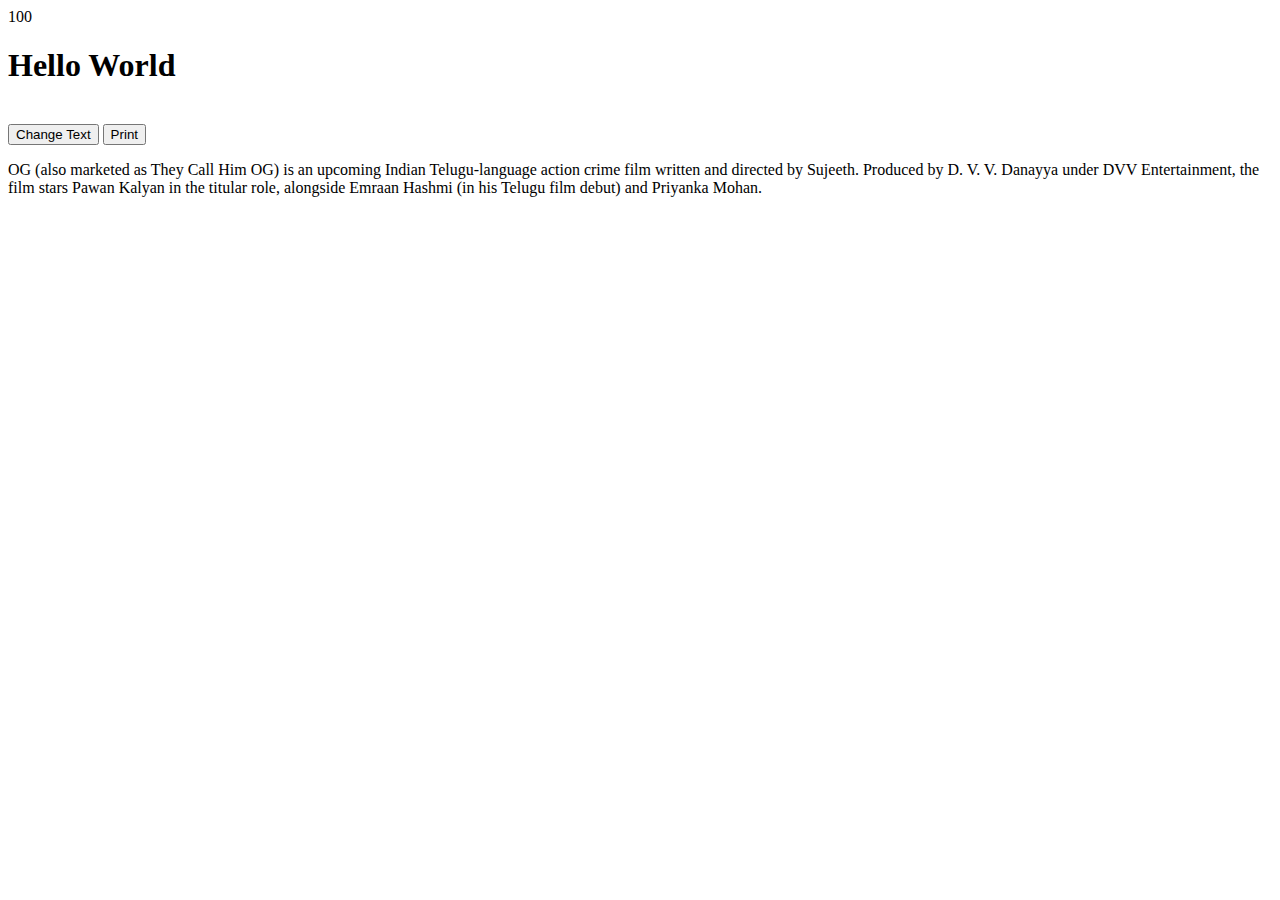
<file: index.html>
<!DOCTYPE html>
<html lang="en">
<head>
    <meta charset="UTF-8">
    <meta name="viewport" content="width=device-width, initial-scale=1.0">
    <title>Document</title>
    <!-- <script src="app.js"></script> -->
    <script src="function.js"></script>
    <script>
        function demo(){
            // this is to change the text
            document.getElementById("name").innerHTML ="Hello Hyderabad";
            // this is to change the background color
            document.body.style.backgroundColor="lightblue"
            // this is to change the text color
            document.body.style.color="red"
        }
    </script>
</head>
<body>
    <script>
        var b=4
        console.log(b)
    </script>
    <h1 id="name">Hello World</h1>
    <br>
    <button onclick="demo()">Change Text</button>
    <button onclick="print()">Print</button>
    <p>OG (also marketed as They Call Him OG) is an upcoming Indian Telugu-language action crime film written and directed by Sujeeth. Produced by D. V. V. Danayya under DVV Entertainment, the film stars Pawan Kalyan in the titular role, alongside Emraan Hashmi (in his Telugu film debut) and Priyanka Mohan.</p>
</body>
</html>
</file>
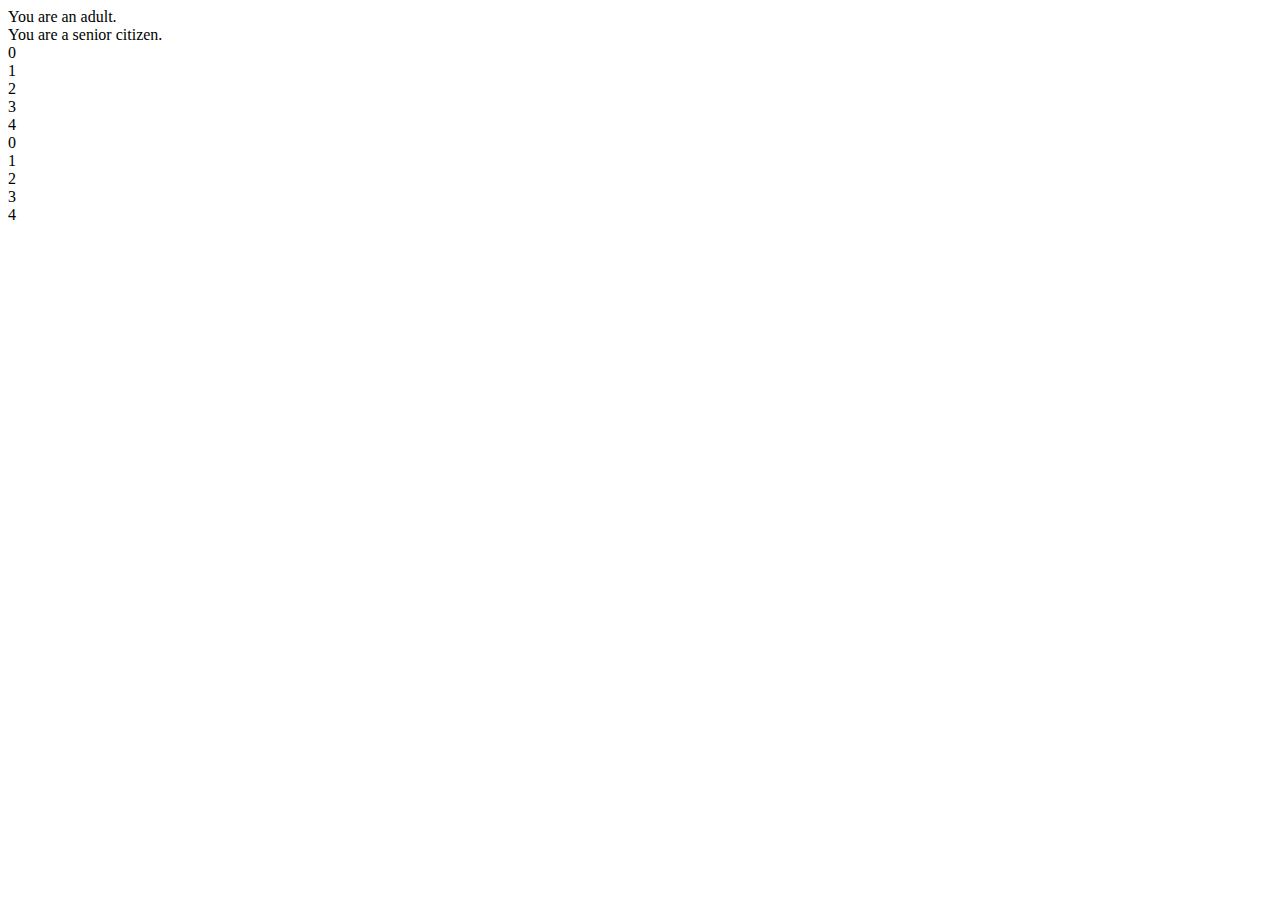
<file: condition.html>
<!DOCTYPE html>
<html lang="en">
<head>
    <meta charset="UTF-8">
    <meta name="viewport" content="width=device-width, initial-scale=1.0">
    <title>Document</title>
    <script src="condition.js"></script>
</head>
<body>
    
</body>
</html>
</file>
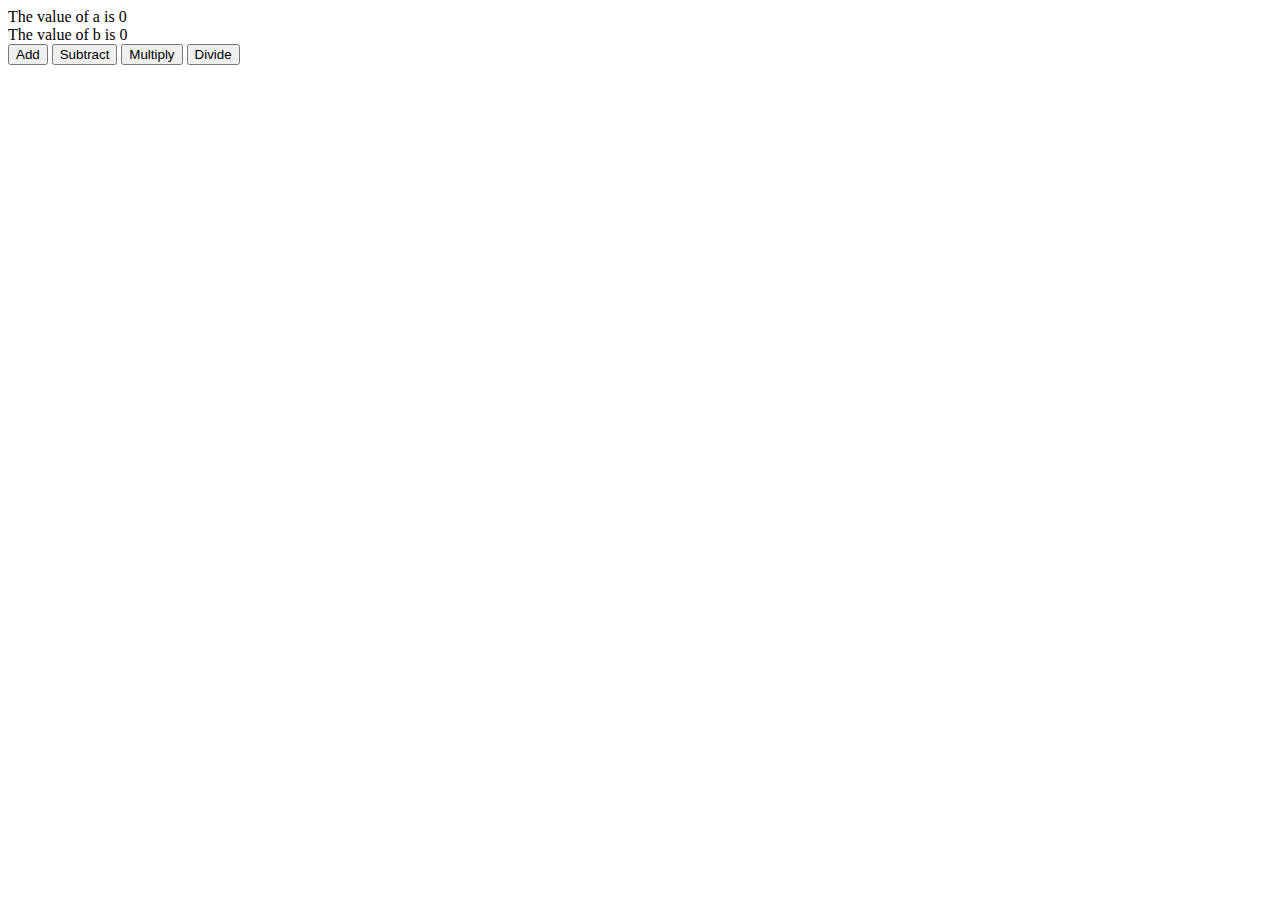
<file: predefine fun.html>
<!DOCTYPE html>
<html lang="en">
<head>
    <meta charset="UTF-8">
    <meta name="viewport" content="width=device-width, initial-scale=1.0">
    <title>Document</title>
    <script src="./predefine fun.js"></script>
</head>
<body>
    <button onclick="add()">Add</button>
    <button onclick="sub()">Subtract</button>
    <button onclick="mul()">Multiply</button>
    <button onclick="div()">Divide</button>
</body>
</html>
</file>
